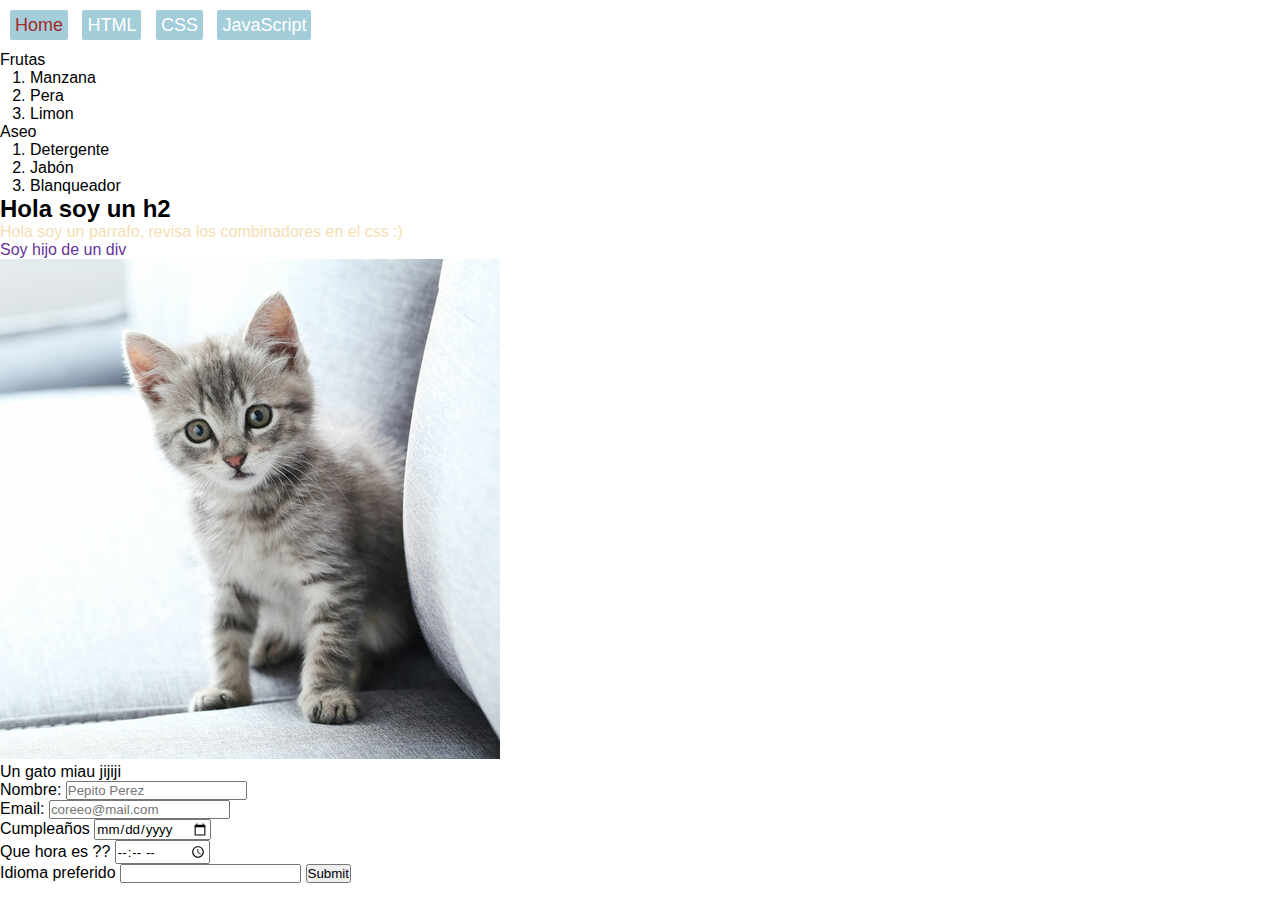
<file: index.html>
<!DOCTYPE html>
<html lang="en">

<head>
    <meta charset="UTF-8">
    <meta http-equiv="X-UA-Compatible" content="IE=edge">
    <meta name="viewport" content="width=device-width, initial-scale=1.0">
    <link rel="stylesheet" href="./css/style.css">
    <title>Apuntes Ancape</title>
</head>

<body>
    <header>
        <!--El encabezado del documentro -->
        <nav>

            <!--La barra de navegacion-->
            <ul class="main_nav">
                <!--La clase marca el estilo en css que utiliza-->
                <li class="main_nav_item"><a id="home" href="#">Home</a></li>
                <li class="main_nav_item"><a href="#">HTML</a> </li>
                <li class="main_nav_item"><a href="./apuntecss.html">CSS</a></li>
                <li class="main_nav_item"><a href="#">JavaScript</a></li>
            </ul>
        </nav>
    </header>
    <main>
        <!--Contenido principal de la pagina web-->
        <section>
            <article>
                <ul id="listaCompra">
                    <!--Lista Desordenada-->
                    <li>
                        Frutas
                        <ol>
                            <li>Manzana</li>
                            <li>Pera</li>
                            <li>Limon</li>
                        </ol>
                    </li>
                    <li>
                        Aseo
                        <ol>
                            <!--Lista ordenada-->
                            <li>Detergente</li>
                            <li>Jabón</li>
                            <li>Blanqueador</li>
                        </ol>
                    </li>
                </ul>
            </article>
        </section>
        <section>
            <!--Combinadores-->
            <h2>Hola soy un h2</h2>
            <p>Hola soy un parrafo, revisa los combinadores en el css :)</p>
            <div>
                <p>Soy hijo de un div</p>
            </div>
        </section>
        <section>
            <figure>
                <!--Etiqueta correcta para Imagenes -->
                <img src="./images/gatos-gestos-m.jpg" alt="Es un gato Miau" />
                <figcaption>Un gato miau jijiji</figcaption>
            </figure>
        </section>
        <section>
            <form action="">
                <!-- Tipos de inputs mas usados-->
                <label for="nombre">
                    <span>Nombre:</span>
                    <input type="text" name="nombre" id="nombre" autocomplete="name" placeholder="Pepito Perez">
                </label><br>
                <label for="email">
                    <span>Email:</span>
                    <input type="email" name="email" id="email" autocomplete="email" placeholder="coreeo@mail.com">
                </label><br>
                <label for="cumple">
                    <span>Cumpleaños</span>
                    <input type="date">
                </label><br>
                <label for="hora">
                    <span>Que hora es ??</span>
                    <input type="time">
                </label><br>
                <label for="idioma">
                    <span>Idioma preferido</span>
                    <input list="idiomas">
                    <datalist id="idiomas">
                        <option value="espanol">Español</option>
                        <option value="ingles">Ingles</option>
                    </datalist>
                </label>
                <input type="submit">
            </form>
        </section>
    </main>
    <footer>
        <!--Pie de pagina -->
    </footer>
</body>

</html>
</file>
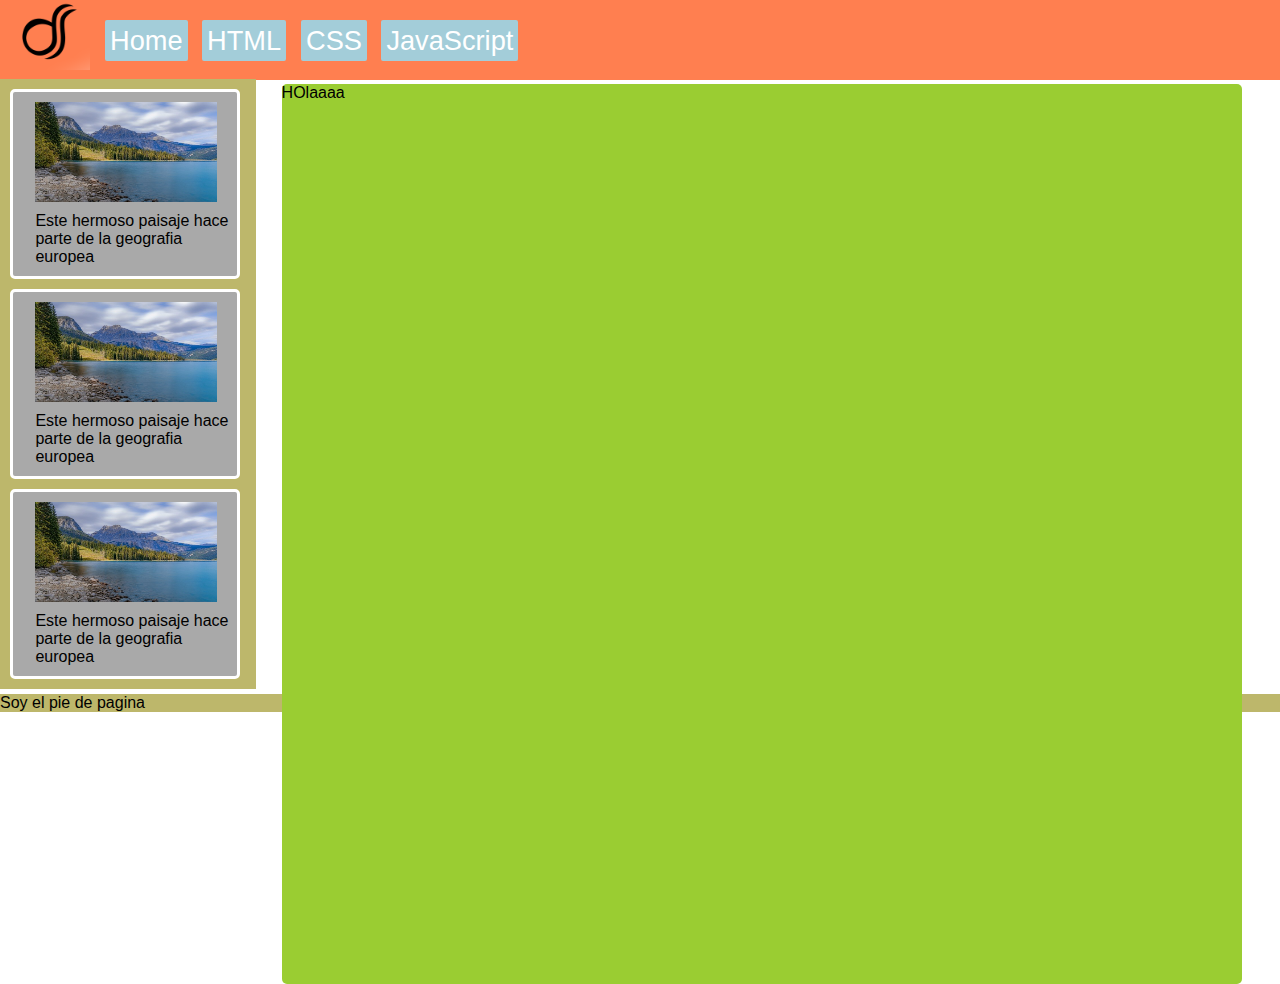
<file: desafio.html>
<!DOCTYPE html>
<html lang="es">

<head>
    <meta charset="UTF-8">
    <meta http-equiv="X-UA-Compatible" content="IE=edge">
    <meta name="viewport" content="width=device-width, initial-scale=1.0">
    <link rel="stylesheet" href="./css/desafia.css">
    <title>Apuntes CSS</title>
</head>

<body>
    <header class="headerbar">

        <nav>
            <ul class="main_nav">
                <!--La clase marca el estilo en css que utiliza-->
                <li class="nav_logo">
                    <figure class="fig_logo">
                        <!--Etiqueta correcta para Imagenes -->
                        <img class="logo" src="./images/logo.png" alt="Es un gato Miau" />
                    </figure>
                </li>
                <li class="main_nav_item"><a id="home" href="#">Home</a></li>
                <li class="main_nav_item"><a href="#">HTML</a> </li>
                <li class="main_nav_item"><a href="./apuntecss.html">CSS</a></li>
                <li class="main_nav_item"><a href="#">JavaScript</a></li>
            </ul>
        </nav>
    </header>
    <main>
        <section class="principal">
            <aside class="anuncios">
                <ul>
                    <li class="anuncio">
                        <figure class="anuncio_img">
                            <img src="./images/paisaje.jpg" alt="Paisaje">
                        </figure>
                        <p>Este hermoso paisaje hace parte de la geografia europea</p>
                    </li>
                    <li class="anuncio">
                        <figure class="anuncio_img">
                            <img src="./images/paisaje.jpg" alt="Paisaje">
                        </figure>
                        <p>Este hermoso paisaje hace parte de la geografia europea</p>
                    </li>
                    <li class="anuncio">
                        <figure class="anuncio_img">
                            <img src="./images/paisaje.jpg" alt="Paisaje">
                        </figure>
                        <p>Este hermoso paisaje hace parte de la geografia europea</p>
                    </li>
                </ul>
            </aside>
            <section class="contenido">
                <p>HOlaaaa</p>
            </section>
        </section>
    </main>
    <footer class="pie">
        <ul>
            <li>Soy el pie de pagina</li>
        </ul>
    </footer>
</body>

</html>
</file>
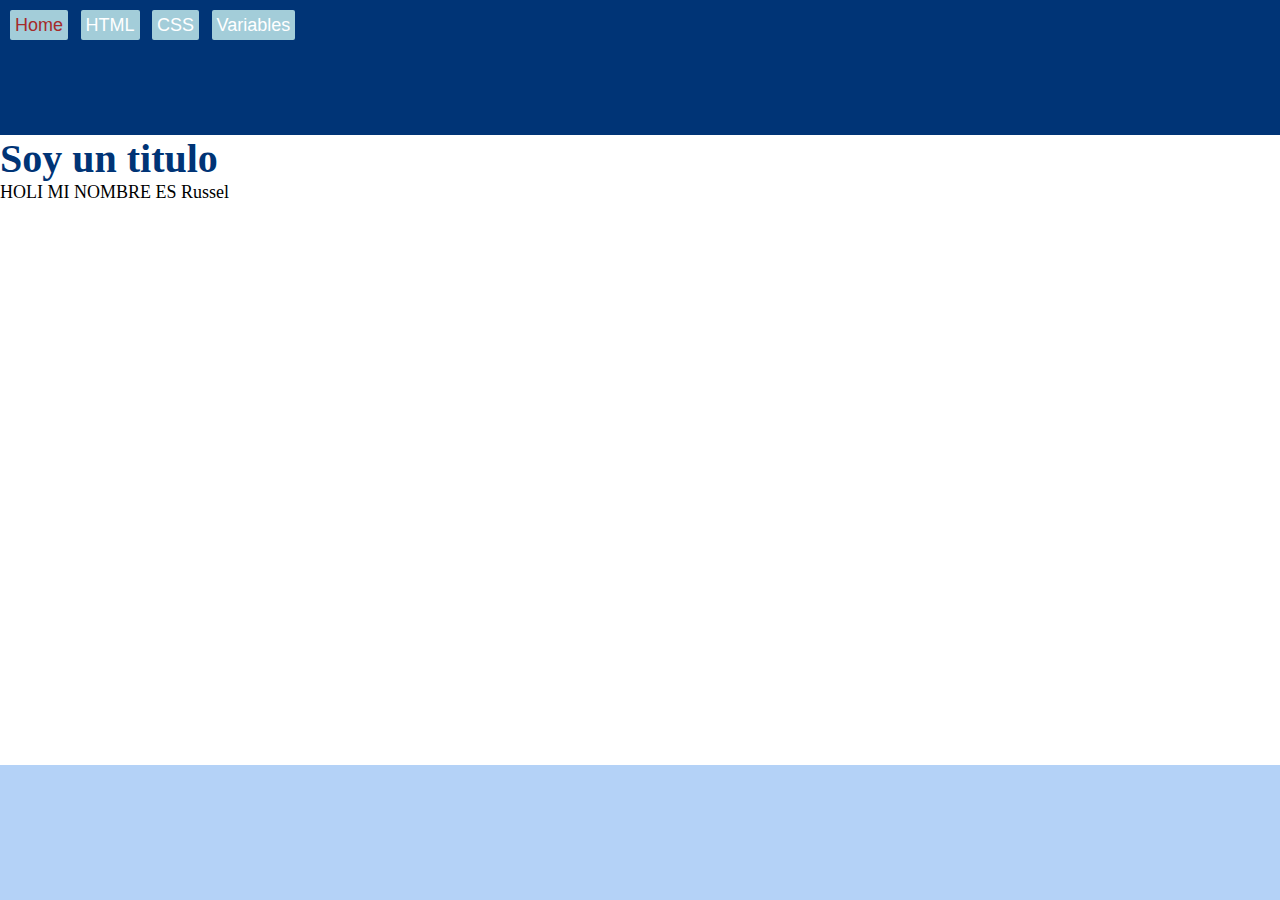
<file: variables.html>
<!DOCTYPE html>
<html lang="es">

<head>
    <meta charset="UTF-8">
    <meta http-equiv="X-UA-Compatible" content="IE=edge">
    <meta name="viewport" content="width=device-width, initial-scale=1.0">
    <link rel="stylesheet" href="./css/variables.css">
    <title>Variables</title>
</head>

<body>
    <header>
        <!--El encabezado del documentro -->
        <nav>

            <!--La barra de navegacion-->
            <ul class="main_nav">
                <!--La clase marca el estilo en css que utiliza-->
                <li class="main_nav_item"><a id="home" href="./index.html">Home</a></li>
                <li class="main_nav_item"><a href="#">HTML</a> </li>
                <li class="main_nav_item"><a href="#">CSS</a></li>
                <li class="main_nav_item"><a href="./variables.html">Variables</a></li>
            </ul>
        </nav>
    </header>
    <main>
        <h1>Soy un titulo</h1>
        <p>HOLI MI NOMBRE ES Russel</p>

    </main>
    <footer>

    </footer>
</body>

</html>
</file>
<file: css/style.css>
/*Elemento universal Recomendacion:Usar Siempre */

* {
    box-sizing: border-box;
    padding: 0px;
    margin: 0px;
    font-family: Verdana, Geneva, Tahoma, sans-serif;
}


/*Clase de barra de navegacion  */

.main_nav {
    margin-top: 10px;
    margin-bottom: 10px;
    /* Lista sin orden sin punto */
    list-style: none;
}

.main_nav_item {
    /*Modo de display en linea */
    font-family: Verdana, Geneva, Tahoma, sans-serif;
    display: inline-block;
    margin-top: 5px;
    margin-left: 10px;
    margin-bottom: 5px;
    font-size: large;
}


/* Cambia todas la anclas o hipervinculos dentro de main nav item*/

.main_nav_item a {
    /* todo a que este dentro de un main_nav_item*/
    border-radius: 2px;
    padding: 5px;
    color: white;
    text-decoration: none;
    background-color: #A3CDD9;
}


/* Cambia el estilo de una clase segun la accion que este sucediendo en el,
   por ejemplo hover=pasar por encima con el mouse */

.main_nav_item a:hover {
    background-color: #506AD4;
    color: black;
    border-radius: 2px;
}


/* Hereda todos los estilos de main_nav_item a pero se sobre escribe los estilos repetidos */

#home {
    color: brown;
}

#listaCompra ol {
    margin-left: 30px;
}


/*Combinadores*/

h2+p {
    /*Todo p que este cerca a un h2*/
    color: wheat;
}

h2~p {
    /*Todo p que este en la misma caja que un h2*/
    color: wheat;
}

div>p {
    /* todo p que sea hijo directo de div*/
    color: rebeccapurple;
}


/*Estilos para la pagina de apuntes de css */

.contenido {
    display: inline-block;
    border-radius: 5px;
    background-color: #90CBFB;
    margin: 40px 20px;
    max-width: 400px;
    max-height: 400px;
    border: 2px solid black;
}

.titulo {
    background-color: #FFD432;
    position: relative;
    left: 25%;
    bottom: 25px;
    margin: 0% 0%;
    max-width: 200px;
    height: fit-content;
    padding: 10px 5px;
    border-radius: 10px;
    border: 2px solid black;
}

.info {
    margin: 10px;
    padding: 10px;
    text-align: center;
}

.apuntescss {
    display: inline-block;
    width: 100%;
}
</file>
<file: css/desafia.css>
* {
    box-sizing: border-box;
    padding: 0px;
    margin: 0px;
    font-family: Verdana, Geneva, Tahoma, sans-serif;
}

.headerbar {
    display: inline-block;
    background-color: coral;
    width: 100%;
    height: 80px;
}

.main_nav {
    margin-top: px;
    margin-bottom: 0px;
    /* Lista sin orden sin punto */
    list-style: none;
}

.main_nav_item {
    /*Modo de display en linea */
    position: relative;
    bottom: 30px;
    font-family: Verdana, Geneva, Tahoma, sans-serif;
    display: inline;
    margin-top: 5px;
    margin-left: 10px;
    margin-bottom: 5px;
    font-size: large;
}


/* Cambia todas la anclas o hipervinculos dentro de main nav item*/

.main_nav_item a {
    /* todo a que este dentro de un main_nav_item*/
    font-size: 1.7rem;
    border-radius: 2px;
    padding: 5px;
    color: white;
    text-decoration: none;
    background-color: #A3CDD9;
}

.main_nav_item a:hover {
    background-color: #506AD4;
    color: black;
    border-radius: 2px;
}

.logo {
    height: 80px;
    width: 80px;
    display: inline;
}

.fig_logo {
    position: relative;
    bottom: 10px;
    height: 80px;
    width: 80px;
    display: inline;
}

.nav_logo {
    font-family: Verdana, Geneva, Tahoma, sans-serif;
    display: inline;
    margin-top: 5px;
    margin-left: 10px;
    margin-bottom: 0px;
    font-size: large;
}

.principal {
    display: inline-block;
    height: fit-content;
    width: 100%;
}

.anuncios {
    background-color: darkkhaki;
    display: inline-block;
    position: relative;
    bottom: 5px;
    height: 100%;
    padding-bottom: 10px;
    width: 20%;
}

.anuncios ul {
    position: relative;
    width: 100%;
    height: 100%;
    top: 10px;
}

.anuncio {
    display: inline block;
    width: 90%;
    margin: 0px 10px;
    background-color: darkgray;
    border-radius: 5px;
    border-style: solid;
    border-color: white;
    margin-bottom: 10px;
}

.anuncio_img {
    margin-top: 10px;
    margin-left: 10%;
    width: 90%;
    height: 100px;
    margin-bottom: 10px;
}

.anuncio_img img {
    width: 90%;
    height: 100px;
}

.anuncio p {
    margin: 10px 10%;
    width: 90%;
    font-size: 0.rem;
}

.contenido {
    display: inline-block;
    position: absolute;
    width: 75%;
    right: 3%;
    height: 100%;
    background-color: yellowgreen;
    border-radius: 5px;
}

.pie {
    background-color: darkkhaki;
}
</file>
<file: css/variables.css>
* {
    box-sizing: border-box;
    margin: 0;
    padding: 0;
}


/*Para declarar variables se hace en Root, con el fin de 
Tenerlos siempre disponibles */

:root {
    --primary-color: #003476;
    --secondary-color: #b4d2f7;
    --header-size: 4rem;
    --font: 1.8rem;
}

html {
    font-size: 62.5%;
}

header {
    width: 100vw;
    height: 15vh;
    background-color: var(--primary-color);
}

.main_nav {
    padding-top: 10px;
    padding-bottom: 10px;
    /* Lista sin orden sin punto */
    list-style: none;
}

.main_nav_item {
    /*Modo de display en linea */
    font-family: Verdana, Geneva, Tahoma, sans-serif;
    display: inline-block;
    margin-top: 5px;
    margin-left: 10px;
    margin-bottom: 5px;
    font-size: large;
}


/* Cambia todas la anclas o hipervinculos dentro de main nav item*/

.main_nav_item a {
    /* todo a que este dentro de un main_nav_item*/
    border-radius: 2px;
    padding: 5px;
    color: white;
    text-decoration: none;
    background-color: #A3CDD9;
}


/* Cambia el estilo de una clase segun la accion que este sucediendo en el,
   por ejemplo hover=pasar por encima con el mouse */

.main_nav_item a:hover {
    background-color: #506AD4;
    color: black;
    border-radius: 2px;
}


/* Hereda todos los estilos de main_nav_item a pero se sobre escribe los estilos repetidos */

#home {
    color: brown;
}

main {
    width: 100VW;
    height: 70vh;
    font-size: var(--font);
}

h1 {
    font-size: var(--header-size);
    color: var(--primary-color);
}

footer {
    width: 100vw;
    height: 15vh;
    background-color: var(--secondary-color);
}
</file>
